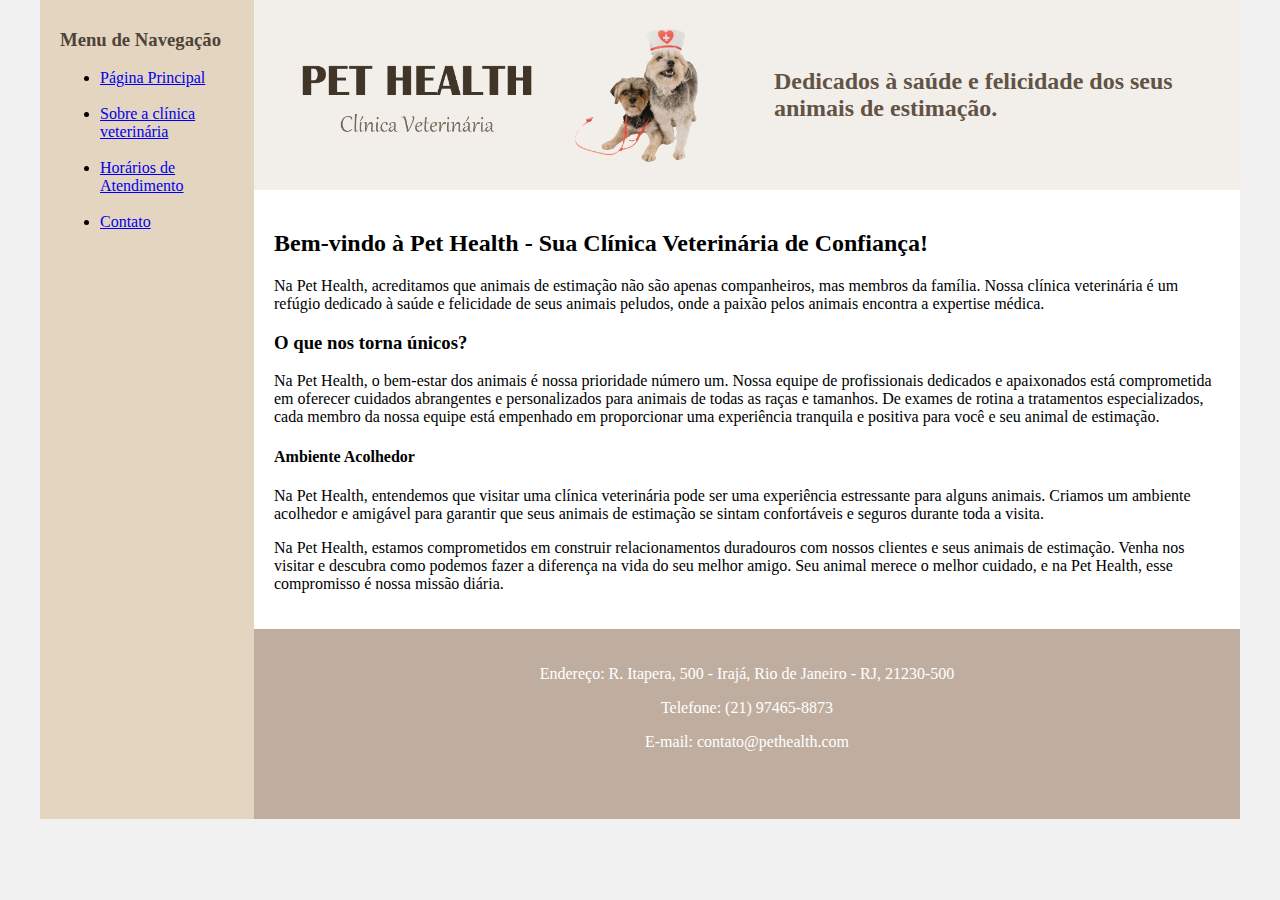
<file: index.html>
<!DOCTYPE html>
<html lang="pt">
<head>
    <meta charset="UTF-8">
    <meta http-equiv="X-UA-Compatible" content="IE=edge">
    <meta name="viewport" content="width=device-width, initial-scale=1.0">
    <title>PET HEALTH - Página Principal</title>
    <link rel="stylesheet" href="styles.css">
</head>
<body>
    <div class="wrapper">
        <div class="menu">
            <h3>Menu de Navegação</h3>
            <ul>
                <li><a href="index.html">Página Principal</a></li> <br>
                <li><a href="sobre.html">Sobre a clínica veterinária</a></li> <br>
                <li><a href="horarios.html">Horários de Atendimento</a></li> <br>
                <li><a href="contato.html">Contato</a></li>
            </ul>
        </div>

        <div class="main">
            <div class="header">
                <img src="./assets/banner-clinica-pet-health.png" width="500" alt="Logo da Pet Health e magem de dois cachorros."/>
                <h2>Dedicados à saúde e felicidade dos seus animais de estimação.</h2>
            </div>
    
            <div class="content">
                <h2>Bem-vindo à Pet Health - Sua Clínica Veterinária de Confiança!</h2>
                <p>Na Pet Health, acreditamos que animais de estimação não são apenas companheiros, mas membros da família. Nossa clínica veterinária é um refúgio dedicado à saúde e felicidade de seus animais peludos, onde a paixão pelos animais encontra a expertise médica.</p>
                
                <h3>O que nos torna únicos?</h3>
                <p>Na Pet Health, o bem-estar dos animais é nossa prioridade número um. Nossa equipe de profissionais dedicados e apaixonados está comprometida em oferecer cuidados abrangentes e personalizados para animais de todas as raças e tamanhos. De exames de rotina a tratamentos especializados, cada membro da nossa equipe está empenhado em proporcionar uma experiência tranquila e positiva para você e seu animal de estimação.</p>

                <h4>Ambiente Acolhedor</h4>
                <p>Na Pet Health, entendemos que visitar uma clínica veterinária pode ser uma experiência estressante para alguns animais. Criamos um ambiente acolhedor e amigável para garantir que seus animais de estimação se sintam confortáveis e seguros durante toda a visita.</p>
                <p>Na Pet Health, estamos comprometidos em construir relacionamentos duradouros com nossos clientes e seus animais de estimação. Venha nos visitar e descubra como podemos fazer a diferença na vida do seu melhor amigo. Seu animal merece o melhor cuidado, e na Pet Health, esse compromisso é nossa missão diária.</p>
            </div>
    
            <div class="footer">
                <p>Endereço: R. Itapera, 500 - Irajá, Rio de Janeiro - RJ, 21230-500</p>
                <p>Telefone: (21) 97465-8873</p>
                <p>E-mail: contato@pethealth.com</p>
            </div>
        </div>
    </div>
</body>
</html>
</file>
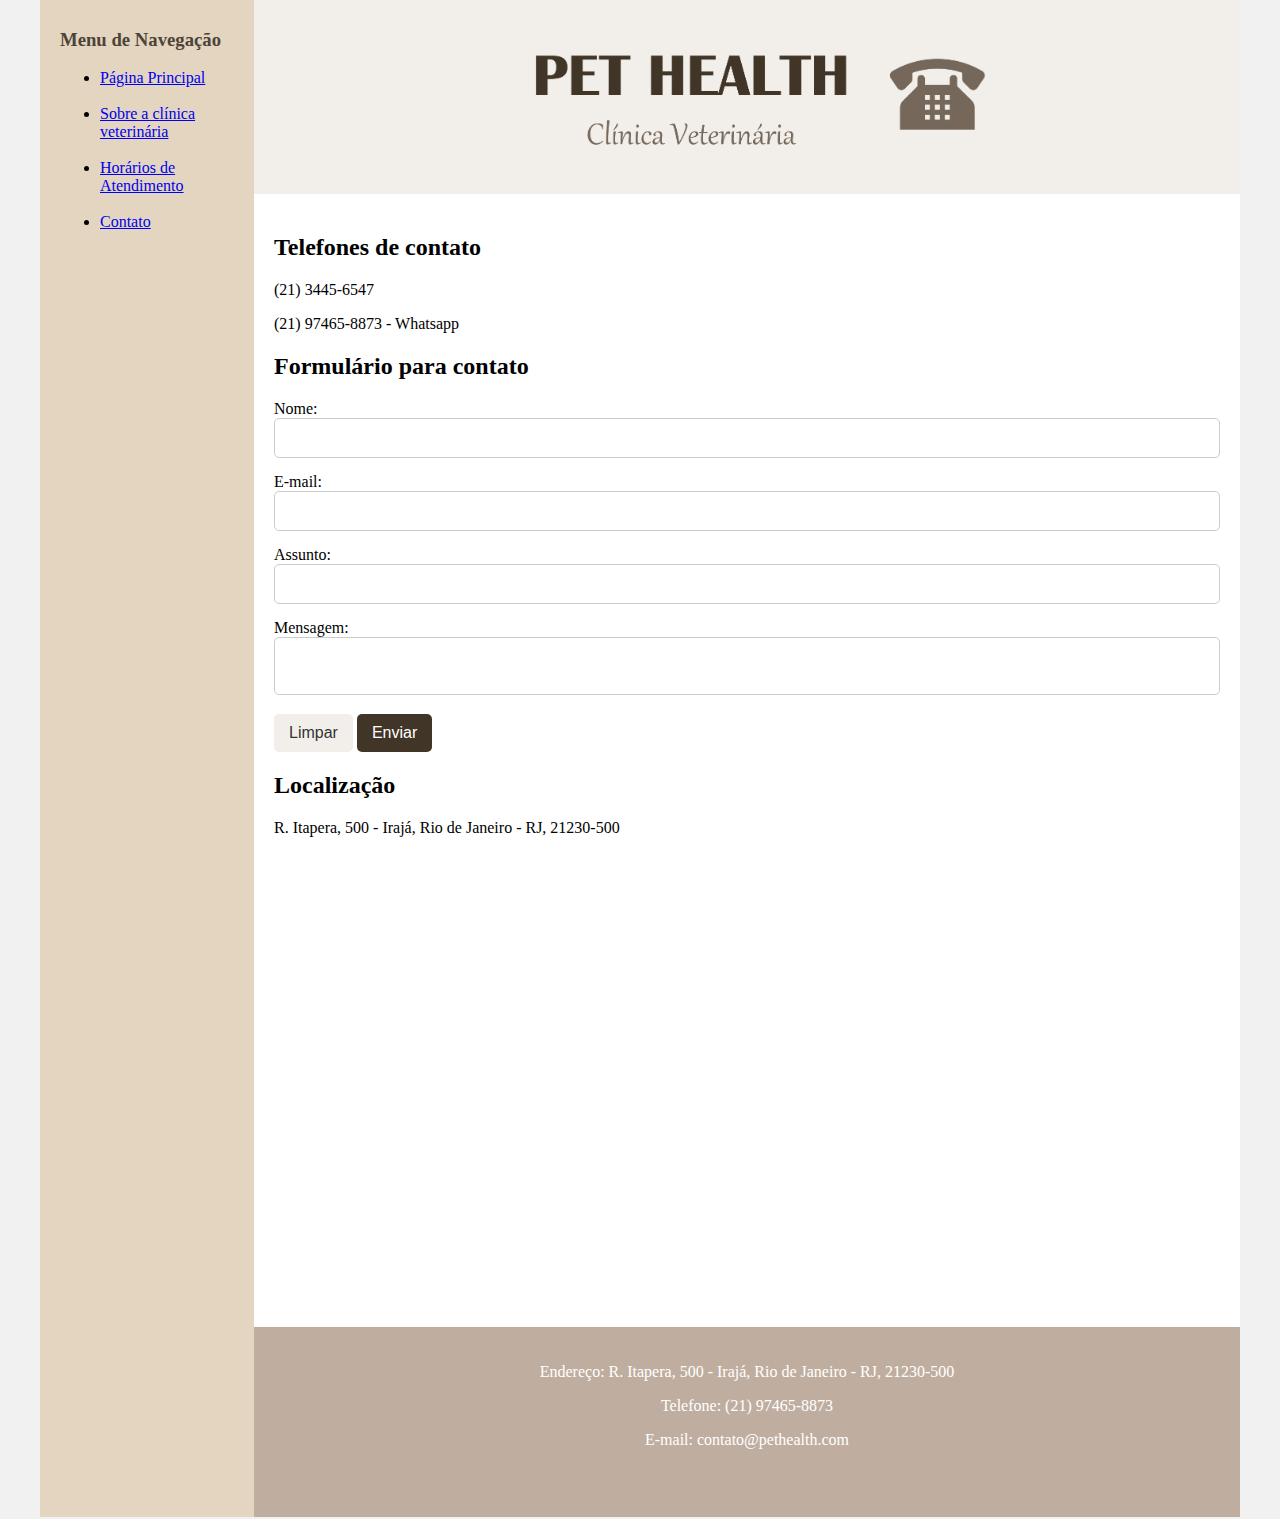
<file: contato.html>
<!DOCTYPE html>
<html lang="pt">
<head>
    <meta charset="UTF-8">
    <meta http-equiv="X-UA-Compatible" content="IE=edge">
    <meta name="viewport" content="width=device-width, initial-scale=1.0">
    <title>PET HEALTH - Página Principal</title>
    <link rel="stylesheet" href="styles.css">
</head>
<body>
    <div class="wrapper">
        <div class="menu">
            <h3>Menu de Navegação</h3>
            <ul>
                <li><a href="index.html">Página Principal</a></li> <br>
                <li><a href="sobre.html">Sobre a clínica veterinária</a></li> <br>
                <li><a href="horarios.html">Horários de Atendimento</a></li> <br>
                <li><a href="contato.html">Contato</a></li>
            </ul>
        </div>

        <div class="main">
            <div class="header">
                <img src="./assets/contato.png" width="500" alt="Logo da Pet Health e ícone de um telefone."/>
                <h2></h2>
            </div>
    
            <div class="content">
                <h2>Telefones de contato</h2>
                <p>(21) 3445-6547</p>
                <p>(21) 97465-8873 - Whatsapp</p>
                <h2>Formulário para contato</h2>
                <form autocomplete="off" method="POST">
                    <label>Nome: </label><input type="text" name="name"/> <br>
                    <label>E-mail: </label><input type="email" name="email"/> <br>
                    <label>Assunto: </label><input type="text" name="subject"/> <br>
                    <label>Mensagem: </label><textarea name="message"></textarea> <br>
                    <button type="reset">Limpar</button>
                    <button type="submit">Enviar</button>
                </form>
                <h2>Localização</h2>
                <p>R. Itapera, 500 - Irajá, Rio de Janeiro - RJ, 21230-500</p>
                <iframe src="https://www.google.com/maps/embed?pb=!1m14!1m8!1m3!1d14709.762997089278!2d-43.3196572!3d-22.8231775!3m2!1i1024!2i768!4f13.1!3m3!1m2!1s0x997b4629e23499%3A0x6f9fbcec8ecf0d8c!2sVia%20Brasil!5e0!3m2!1spt-BR!2sbr!4v1705957853170!5m2!1spt-BR!2sbr" width="600" height="450" style="border:0;" allowfullscreen="" loading="lazy" referrerpolicy="no-referrer-when-downgrade"></iframe>
            </div>
    
            <div class="footer">
                <p>Endereço: R. Itapera, 500 - Irajá, Rio de Janeiro - RJ, 21230-500</p>
                <p>Telefone: (21) 97465-8873</p>
                <p>E-mail: contato@pethealth.com</p>
            </div>
        </div>
    </div>
</body>
</html>
</file>
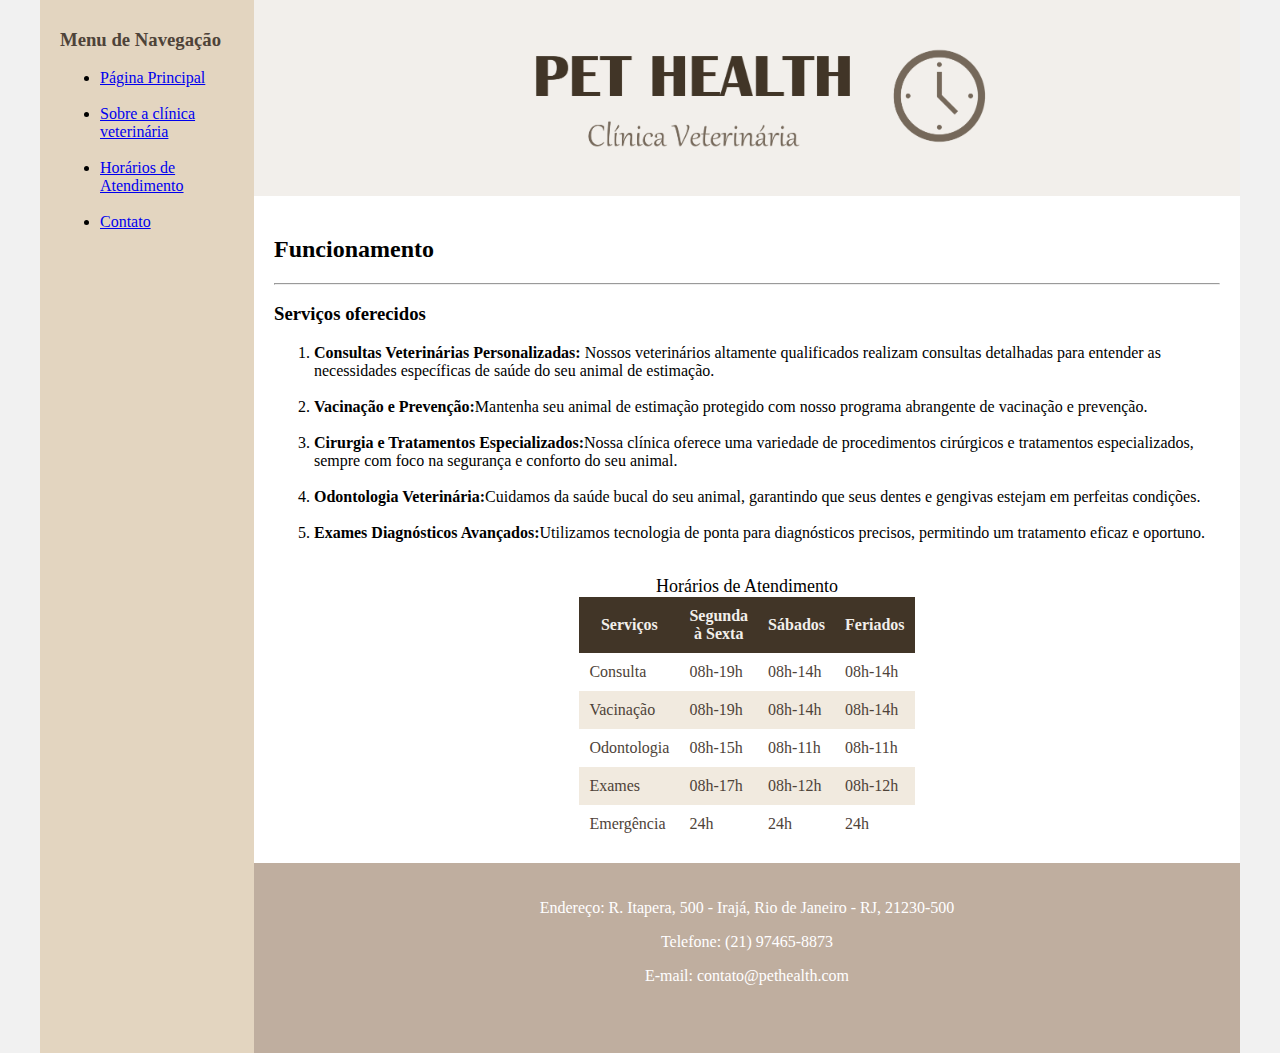
<file: horarios.html>
<!DOCTYPE html>
<html lang="pt">
<head>
    <meta charset="UTF-8">
    <meta http-equiv="X-UA-Compatible" content="IE=edge">
    <meta name="viewport" content="width=device-width, initial-scale=1.0">
    <title>PET HEALTH - Horários de Atendimento</title>
    <link rel="stylesheet" href="styles.css">
</head>
<body>
    <div class="wrapper">
        <div class="menu">
            <h3>Menu de Navegação</h3>
            <ul>
                <li><a href="index.html">Página Principal</a></li> <br>
                <li><a href="sobre.html">Sobre a clínica veterinária</a></li> <br>
                <li><a href="horarios.html">Horários de Atendimento</a></li> <br>
                <li><a href="contato.html">Contato</a></li>
            </ul>
        </div>

        <div class="main">
            <div class="header">
                <img src="./assets/horario.png" width="500" alt="Logo da Pet Health e ícone de um relógio."/>
            </div>
    
            <div class="content">
                <h2>Funcionamento</h2>
                <hr>
                <h3>Serviços oferecidos</h3>
                <ol>
                    <li><strong>Consultas Veterinárias Personalizadas:</strong> Nossos veterinários altamente qualificados realizam consultas detalhadas para entender as necessidades específicas de saúde do seu animal de estimação.</li> <br>
                    <li><strong>Vacinação e Prevenção:</strong>Mantenha seu animal de estimação protegido com nosso programa abrangente de vacinação e prevenção.</li> <br>
                    <li><strong>Cirurgia e Tratamentos Especializados:</strong>Nossa clínica oferece uma variedade de procedimentos cirúrgicos e tratamentos especializados, sempre com foco na segurança e conforto do seu animal.</li> <br>
                    <li><strong>Odontologia Veterinária:</strong>Cuidamos da saúde bucal do seu animal, garantindo que seus dentes e gengivas estejam em perfeitas condições.</li> <br>
                    <li><strong>Exames Diagnósticos Avançados:</strong>Utilizamos tecnologia de ponta para diagnósticos precisos, permitindo um tratamento eficaz e oportuno.</li> <br>
                </ol>

                <table summary="Tabela com serviços oferecidos e seus respectivos horários" width="250" cellspacing="0" cellpadding="10" align="center">
                    <caption>Horários de Atendimento</caption>
                    <thead>
                        <tr>
                            <th title="Nomes dos serviços oferecidos">Serviços</th>
                            <th>Segunda à Sexta</th>
                            <th>Sábados</th>
                            <th>Feriados</th>
                        </tr>
                    </thead>

                    <tbody>
                        <tr id="1">
                            <td>Consulta</td>
                            <td>08h-19h</td>
                            <td>08h-14h</td>
                            <td>08h-14h</td>
                        </tr>
                        <tr id="2">
                            <td>Vacinação</td>
                            <td>08h-19h</td>
                            <td>08h-14h</td>
                            <td>08h-14h</td>
                        </tr>
                        <tr id="3">
                            <td>Odontologia</td>
                            <td>08h-15h</td>
                            <td>08h-11h</td>
                            <td>08h-11h</td>
                        </tr>
                        <tr id="4">
                            <td>Exames</td>
                            <td>08h-17h</td>
                            <td>08h-12h</td>
                            <td>08h-12h</td>
                        </tr>
                        <tr id="5">
                            <td>Emergência</td>
                            <td>24h</td>
                            <td>24h</td>
                            <td>24h</td>
                        </tr>
                    </tbody>
                </table>
               
            </div>
    
            <div class="footer">
                <p>Endereço: R. Itapera, 500 - Irajá, Rio de Janeiro - RJ, 21230-500</p>
                <p>Telefone: (21) 97465-8873</p>
                <p>E-mail: contato@pethealth.com</p>
            </div>
        </div>
    </div>
</body>
</html>
</file>
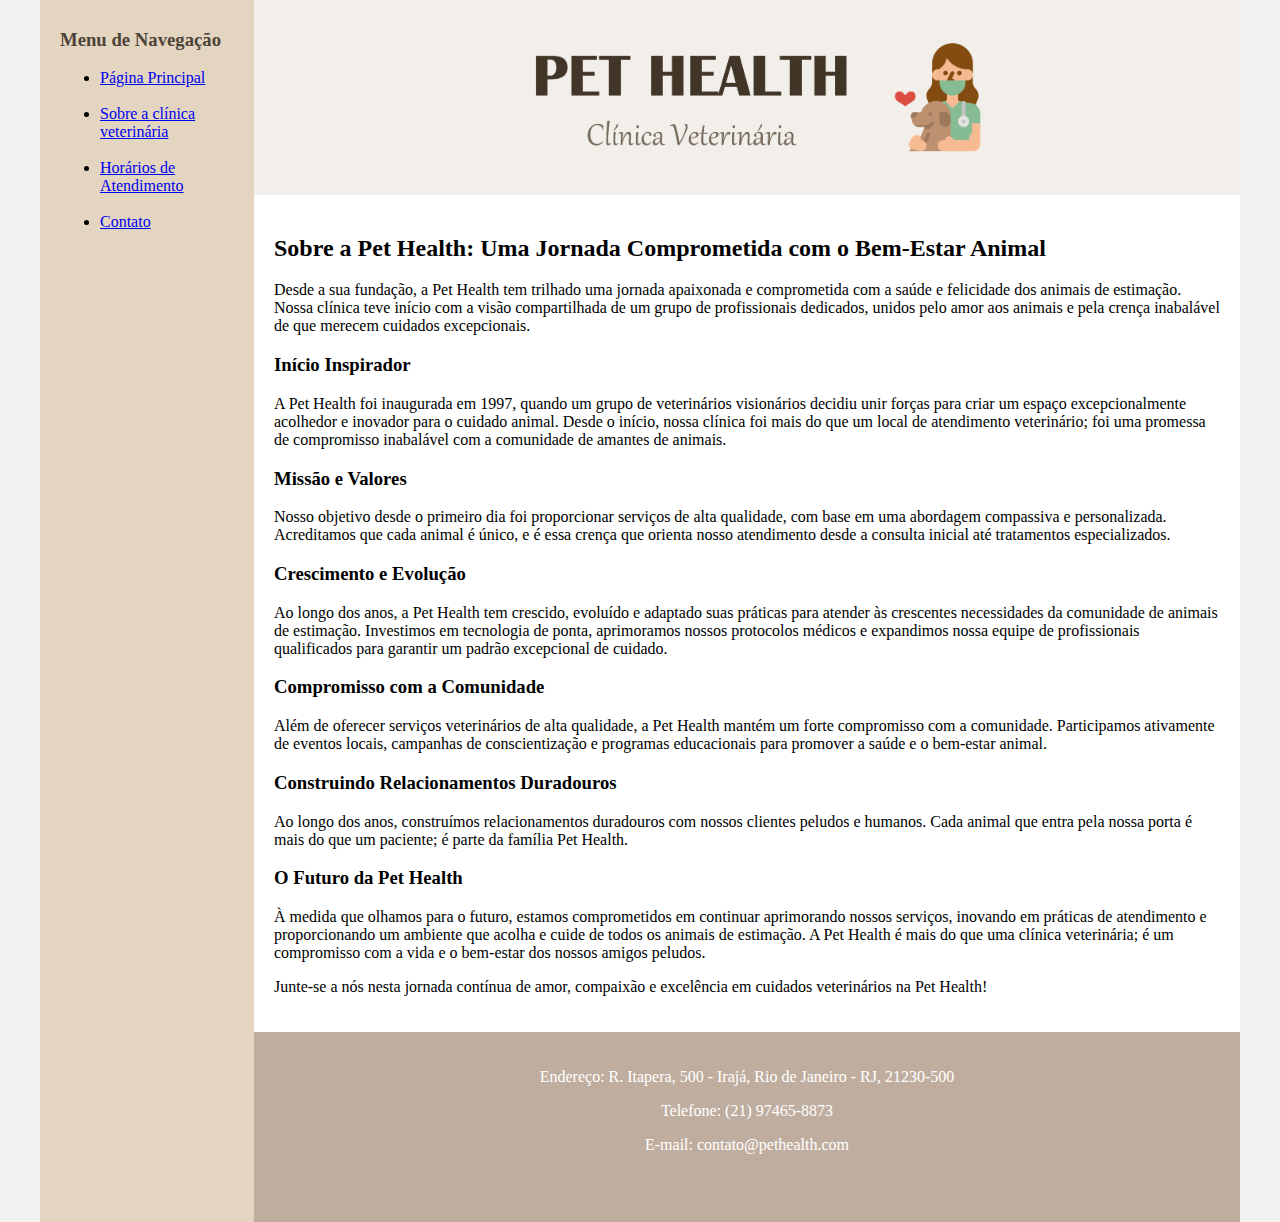
<file: sobre.html>
<!DOCTYPE html>
<html lang="pt">
<head>
    <meta charset="UTF-8">
    <meta http-equiv="X-UA-Compatible" content="IE=edge">
    <meta name="viewport" content="width=device-width, initial-scale=1.0">
    <title>PET HEALTH - Página Principal</title>
    <link rel="stylesheet" href="styles.css">
</head>
<body>
    <div class="wrapper">
        <div class="menu">
            <h3>Menu de Navegação</h3>
            <ul>
                <li><a href="index.html">Página Principal</a></li> <br>
                <li><a href="sobre.html">Sobre a clínica veterinária</a></li> <br>
                <li><a href="horarios.html">Horários de Atendimento</a></li> <br>
                <li><a href="contato.html">Contato</a></li>
            </ul>
        </div>

        <div class="main">
            <div class="header">
                <img src="./assets/sobre.png" width="500" alt="Logo da Pet Health e ícone de uma veterinária e um cachorro."/>
            </div>
    
            <div class="content">
                <!-- Aqui vai o seu conteúdo -->
                <h2>Sobre a Pet Health: Uma Jornada Comprometida com o Bem-Estar Animal</h2>
                <p>Desde a sua fundação, a Pet Health tem trilhado uma jornada apaixonada e comprometida com a saúde e felicidade dos animais de estimação. Nossa clínica teve início com a visão compartilhada de um grupo de profissionais dedicados, unidos pelo amor aos animais e pela crença inabalável de que merecem cuidados excepcionais.</p>
                
                <h3>Início Inspirador</h3>
                <p>A Pet Health foi inaugurada em 1997, quando um grupo de veterinários visionários decidiu unir forças para criar um espaço excepcionalmente acolhedor e inovador para o cuidado animal. Desde o início, nossa clínica foi mais do que um local de atendimento veterinário; foi uma promessa de compromisso inabalável com a comunidade de amantes de animais.</p>

                <h3>Missão e Valores</h3>
                <p>Nosso objetivo desde o primeiro dia foi proporcionar serviços de alta qualidade, com base em uma abordagem compassiva e personalizada. Acreditamos que cada animal é único, e é essa crença que orienta nosso atendimento desde a consulta inicial até tratamentos especializados.</p>
                
                <h3>Crescimento e Evolução</h3>
                <p>Ao longo dos anos, a Pet Health tem crescido, evoluído e adaptado suas práticas para atender às crescentes necessidades da comunidade de animais de estimação. Investimos em tecnologia de ponta, aprimoramos nossos protocolos médicos e expandimos nossa equipe de profissionais qualificados para garantir um padrão excepcional de cuidado.</p>

                <h3>Compromisso com a Comunidade</h3>
                <p>Além de oferecer serviços veterinários de alta qualidade, a Pet Health mantém um forte compromisso com a comunidade. Participamos ativamente de eventos locais, campanhas de conscientização e programas educacionais para promover a saúde e o bem-estar animal.</p>

                <h3>Construindo Relacionamentos Duradouros</h3>
                <p>Ao longo dos anos, construímos relacionamentos duradouros com nossos clientes peludos e humanos. Cada animal que entra pela nossa porta é mais do que um paciente; é parte da família Pet Health.</p>

                <h3>O Futuro da Pet Health</h3>
                <p>À medida que olhamos para o futuro, estamos comprometidos em continuar aprimorando nossos serviços, inovando em práticas de atendimento e proporcionando um ambiente que acolha e cuide de todos os animais de estimação. A Pet Health é mais do que uma clínica veterinária; é um compromisso com a vida e o bem-estar dos nossos amigos peludos.</p>
                <p>Junte-se a nós nesta jornada contínua de amor, compaixão e excelência em cuidados veterinários na Pet Health!</p>
            </div>
    
            <div class="footer">
                <!-- Aqui vai o seu rodapé -->
                <p>Endereço: R. Itapera, 500 - Irajá, Rio de Janeiro - RJ, 21230-500</p>
                <p>Telefone: (21) 97465-8873</p>
                <p>E-mail: contato@pethealth.com</p>
            </div>
        </div>
    </div>
</body>
</html>
</file>
<file: styles.css>
html, body {
    margin: 0;
}
body {
    background-color: #f1f1f1;
    display: flex;
    justify-content: center;
}

.wrapper {
    width: 1200px;
    display: flex;
    margin: 0 auto;
    background-color: #E3D5C0;
}
.main {
    display: flex;
    flex-flow: column;
    width: 85%;
}
.menu {
    width: 15%;
    background-color: #E3D5C0;
    padding: 10px 20px 0px;
}
.menu h3 {
    color: #4E4339;
}
.header {
    background-color: #F2EFEB;
    min-height: 150px; 
    padding: 20px; 
    display: flex; 
    align-items: center;
    justify-content: center;
}
.header h2 {
    color: #635345;
}

.content {
    background-color: white;
    min-height: 300px;
    padding: 20px;
}
table caption {
    font-size: 18px;
}

table thead th {
    background-color: #413527;
    color: #F2EFEB;
}

table td {
    color: #4E4339;
    font-size: 16px;
}

table tbody tr:nth-child(even) td {
    background-color: #F1EADF;
}

table tbody tr:hover td {
    background-color: #F2EFEB;
    cursor: pointer;
}

input,
textarea {
  width: 100%;
  padding: 10px;
  margin-bottom: 15px;
  box-sizing: border-box;
  border: 1px solid #ccc;
  border-radius: 5px;
  font-size: 16px;
  resize: none;
}


input:focus,
textarea:focus {
  outline: none;
  border-color: #BFAE9F;
  box-shadow: 0 0 5px rgba(191, 174, 159, 0.7);
}

button[type="submit"] {
  background-color: #413527;
  color: #fff;
  cursor: pointer;
  padding: 10px 15px;
  border: none;
  border-radius: 5px;
  font-size: 16px;
}

button[type="submit"]:hover {
    background-color: #726658;
}

button[type="reset"] {
  background-color: #F2EFEB;
  color: #333;
  cursor: pointer;
  padding: 10px 15px;
  border: none;
  border-radius: 5px;
  font-size: 16px;
}


button[type="reset"]:hover {
    background-color: #cac0b4;
}

.footer {
    background-color: #BFAE9F;
    min-height: 150px;
    color: #fff;
    padding: 20px;
    text-align: center;
}
</file>
